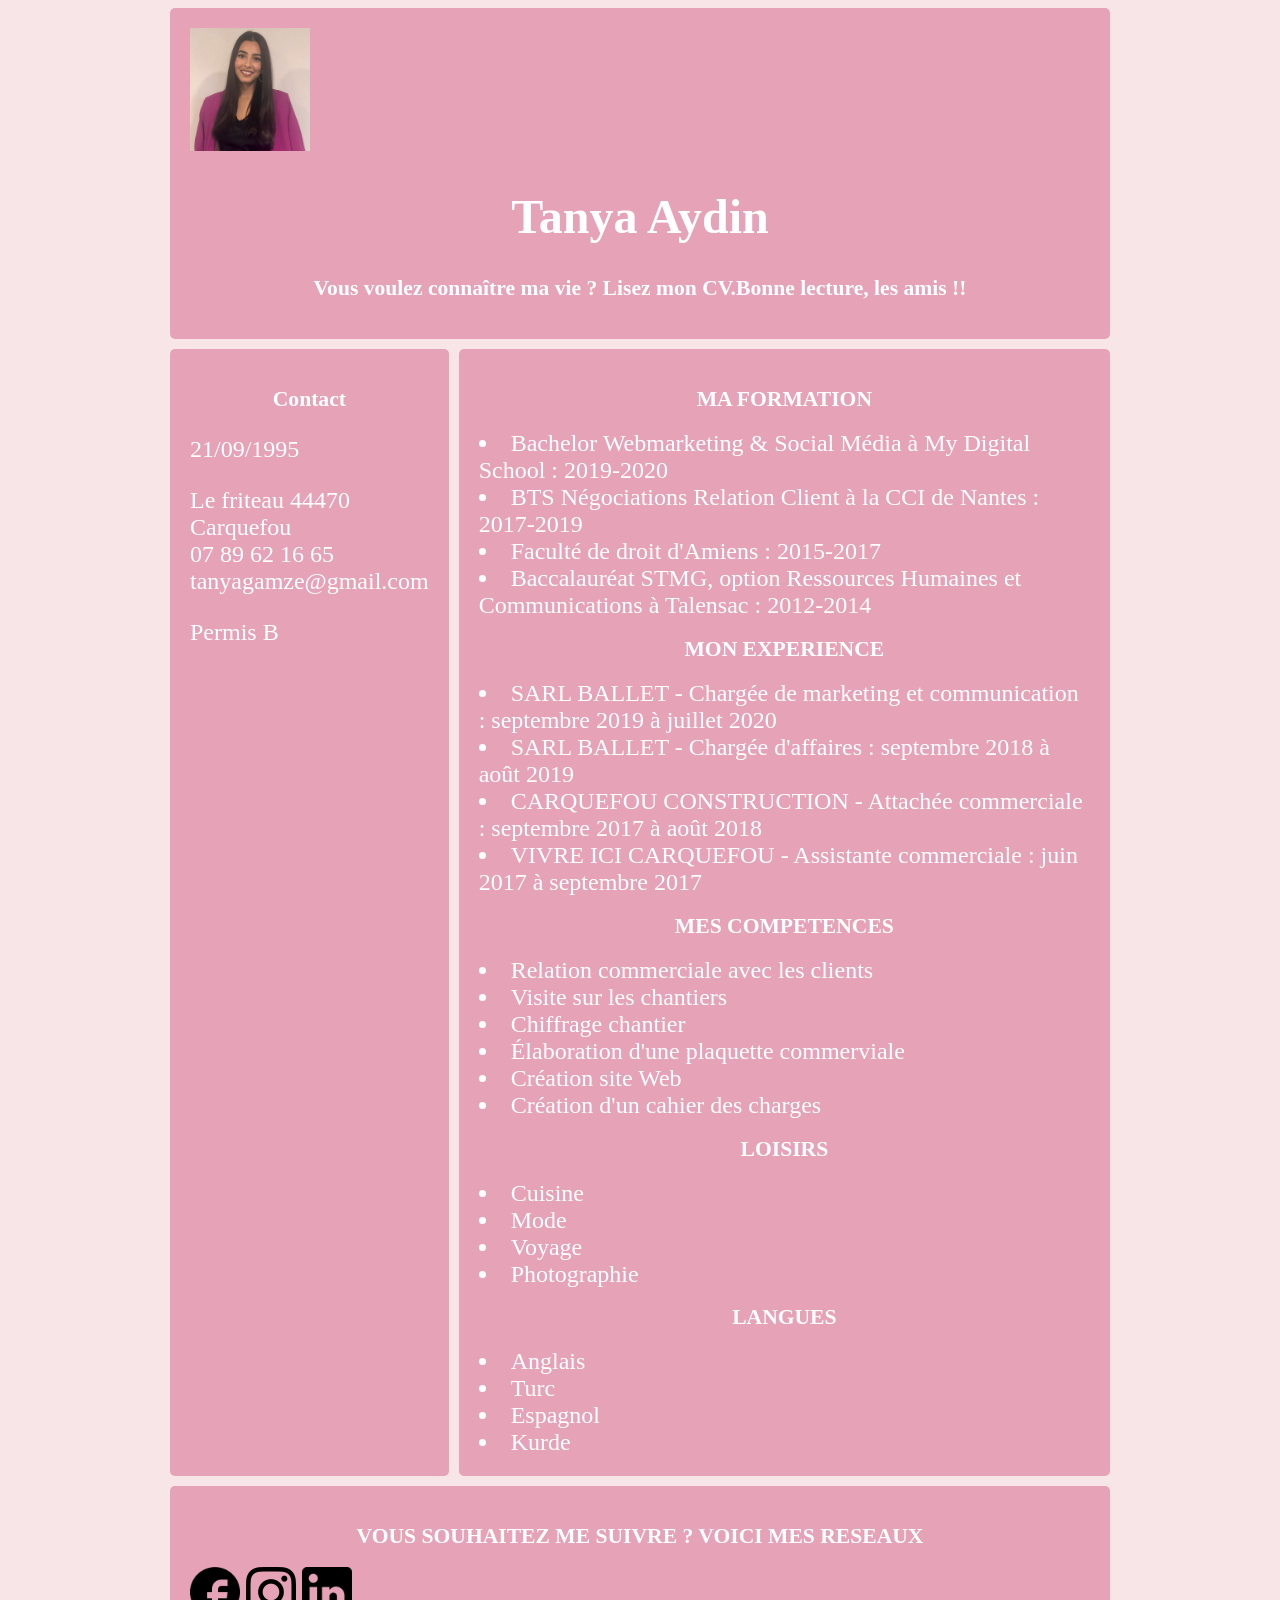
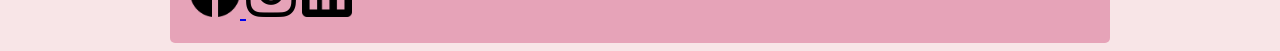
<file: index.html>
<!DOCTYPE html>
<html lang="fr">
  <head>
    <meta charset="UTF-8">
    <link rel="stylesheet" href="style.css">
    <title>CV</title>
  </head>
  <body>
  	

  	<div class="wrapper">
  <header class="header">	
  <a href="photocv.png">
  	<img src="photocv.png" alt="photo d'identité de tanya" width="120"> </a>
  	<h1>Tanya Aydin</h1>
 <h2 class="description">Vous voulez connaître ma vie ? Lisez mon CV.Bonne lecture, les amis !!</h2>


  </header>

  <aside class="contact">
  	<h2>Contact</h2>
  		<p>21/09/1995</p>
 	<p> Le friteau
 		44470 Carquefou<br/>
 	07 89 62 16 65<br/>
 tanyagamze@gmail.com</p>
 <p>Permis B        </p>
 </aside>

  <article class="content">
    <h2>MA FORMATION</h2>
   <li>Bachelor Webmarketing & Social Média à My Digital School : 2019-2020</li>
		<li>BTS Négociations Relation Client à la CCI de Nantes : 2017-2019</li>
<li>Faculté de droit d'Amiens : 2015-2017</li>
<li>Baccalauréat STMG, option Ressources Humaines et Communications à Talensac : 2012-2014</li>

<h2> MON EXPERIENCE </h2>
<li> SARL BALLET - Chargée de marketing et communication : septembre 2019 à juillet 2020</li>
<li> SARL BALLET - Chargée d'affaires : septembre 2018 à août 2019</li>
<li> CARQUEFOU CONSTRUCTION - Attachée commerciale : septembre 2017 à août 2018</li>
<li> VIVRE ICI CARQUEFOU - Assistante commerciale : juin 2017 à septembre 2017</li>

	      <h2> MES COMPETENCES</h2>
		
			<li>Relation commerciale avec les clients </li>
			<li> Visite sur les chantiers</li>
			<li> Chiffrage chantier </li>
			<li> Élaboration d'une plaquette commerviale </li>
            <li> Création site Web</li>
             <li> Création d'un cahier des charges</li>


		<h2> LOISIRS </h2>
			<li>Cuisine </li>
      <li> Mode </li>
      <li> Voyage</li>
     <li> Photographie</li>
			<h2> LANGUES </h2>
			<li> Anglais </li>
			<li> Turc </li>
			<li> Espagnol </li>
			<li> Kurde </li>
  </article>
  <footer class="footer">	

  	<h2> VOUS SOUHAITEZ ME SUIVRE ? VOICI MES RESEAUX </h2>
  	 <a href="https://www.facebook.com/tanyagamzeaydin">
	 <img src="fb.png" alt="photo fb" width="50"> </a>
	 <a href="https://www.instagram.com/tanya_gamze/">
	 <img src="insta.png" alt="photo insta" width="50" ></a>
	 <a href="https://www.linkedin.com/in/tanyaaydin/">
	 <img src="inkedin.png" alt="photo inkedin" width="50"> </a>

</footer>
</div>
  
  </body>
</html>
</file>
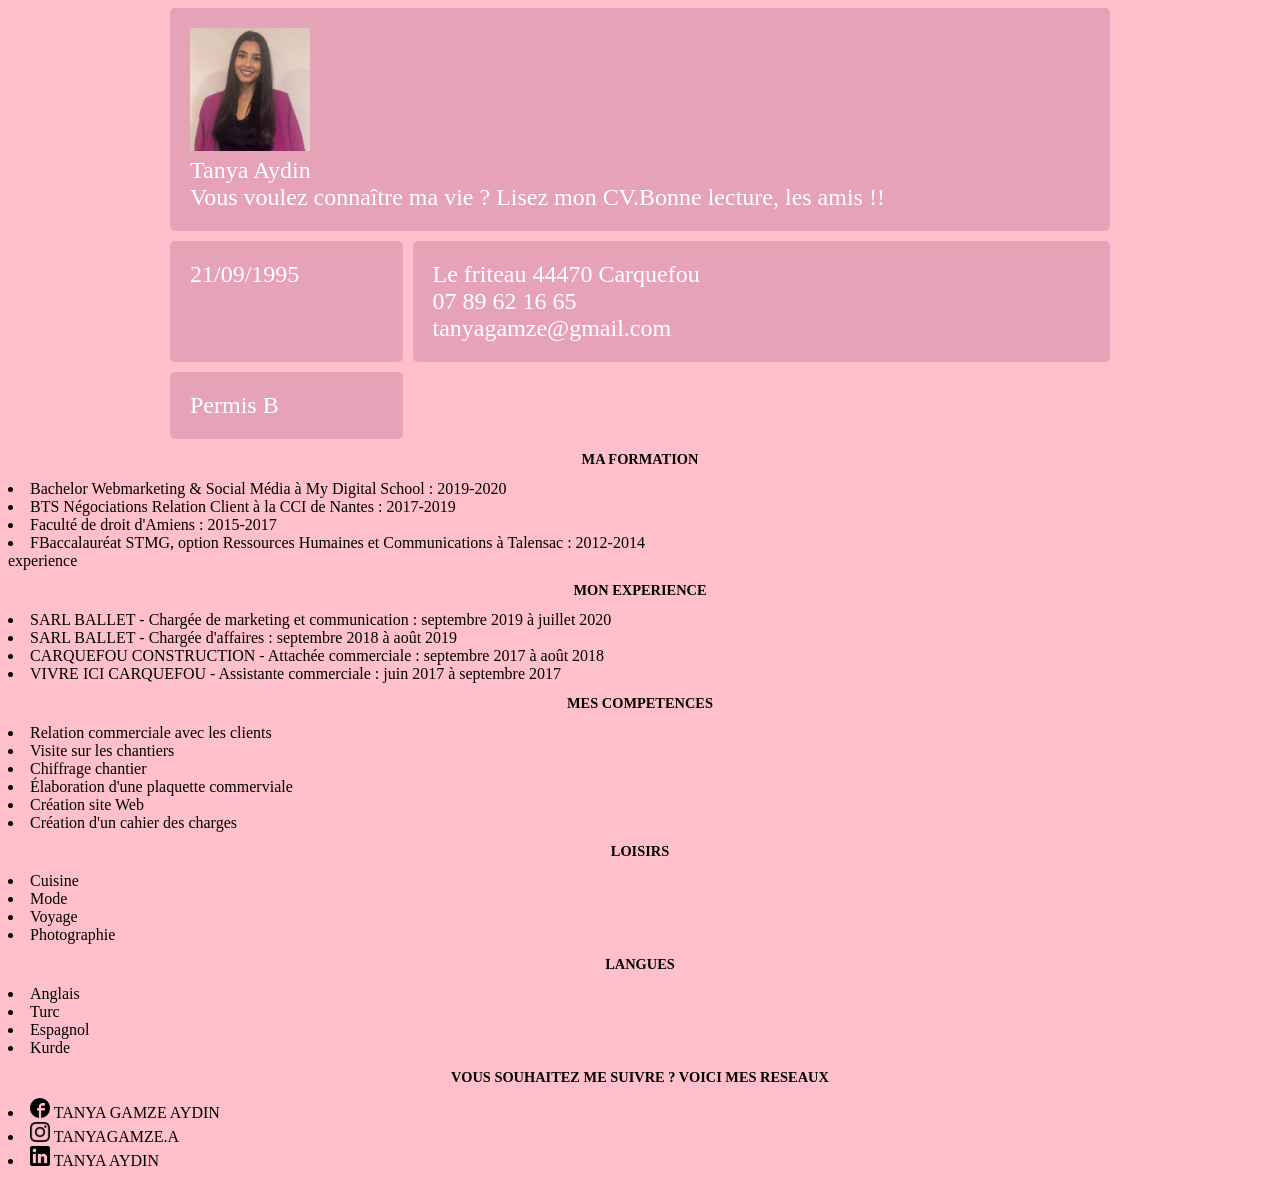
<file: Tanya-Aydin .html>
<!DOCTYPE html>
<html lang="fr">
  <head>
    <meta charset="UTF-8">
    <link rel="stylesheet" href="style.css">
    <title>CV</title>
    <style >
 
      body {
        background-color: pink; 
      }
      
    </style>
  </head>
  <body>
  	
  	<div class="wrapper">
 	 <header class="header">
 	 	<div class="photo">
	<img src="photocv.png" alt="photo d'identité de tanya" " width="120" ">
	</div>
 <div class="page">
 	<div class="info">Tanya Aydin <br/>Vous voulez connaître ma vie ? Lisez mon CV.Bonne lecture, les amis !! </header>
 		<p>21/09/1995</p>
 	<p> Le friteau
 		44470 Carquefou<br/>
 	07 89 62 16 65<br/>
 tanyagamze@gmail.com</p>
 <p>Permis B        </p>
</div>
	<div class="section">
	</div>

	<h2> MA FORMATION </h2>
<li>Bachelor Webmarketing & Social Média à My Digital School : 2019-2020</li>
		<li>BTS Négociations Relation Client à la CCI de Nantes : 2017-2019</li>
<li>Faculté de droit d'Amiens : 2015-2017</li>
<li>FBaccalauréat STMG, option Ressources Humaines et Communications à Talensac : 2012-2014</li>

 <div class="experience">experience</div>

<h2> MON EXPERIENCE </h2>
<li> SARL BALLET - Chargée de marketing et communication : septembre 2019 à juillet 2020</li>
<li> SARL BALLET - Chargée d'affaires : septembre 2018 à août 2019</li>
<li> CARQUEFOU CONSTRUCTION - Attachée commerciale : septembre 2017 à août 2018</li>
<li> VIVRE ICI CARQUEFOU - Assistante commerciale : juin 2017 à septembre 2017</li>




	      <h2> MES COMPETENCES</h2>
		
			<li>Relation commerciale avec les clients </li>
			<li> Visite sur les chantiers</li>
			<li> Chiffrage chantier </li>
			<li> Élaboration d'une plaquette commerviale </li>
            <li> Création site Web</li>
             <li> Création d'un cahier des charges</li>
            


		<h2> LOISIRS </h2>
			<li>Cuisine </li>
             <li> Mode</li>
             <li> Voyage</li>
             <li> Photographie</li>
			<h2> LANGUES </h2>
			<li> Anglais </li>
			<li> Turc </li>
			<li> Espagnol </li>
			<li> Kurde </li>
	
	<h2> VOUS SOUHAITEZ ME SUIVRE ? VOICI MES RESEAUX </h2>
	 <li> <img src="fb.png" alt="photo fb" " width="20" ">   TANYA GAMZE AYDIN </li>
	<li> <img src="insta.png" alt="photo insta" " width="20" ">  TANYAGAMZE.A </li>
	<li> <img src="inkedin.png" alt="photo inkedin" " width="20" ">       TANYA AYDIN </li>




		</ul>
	<div class="sec-droite">
</div>
<div class = "section">
	
		</div>
</div>
		<div class ="section">
			

			</body>
			</html>
</file>
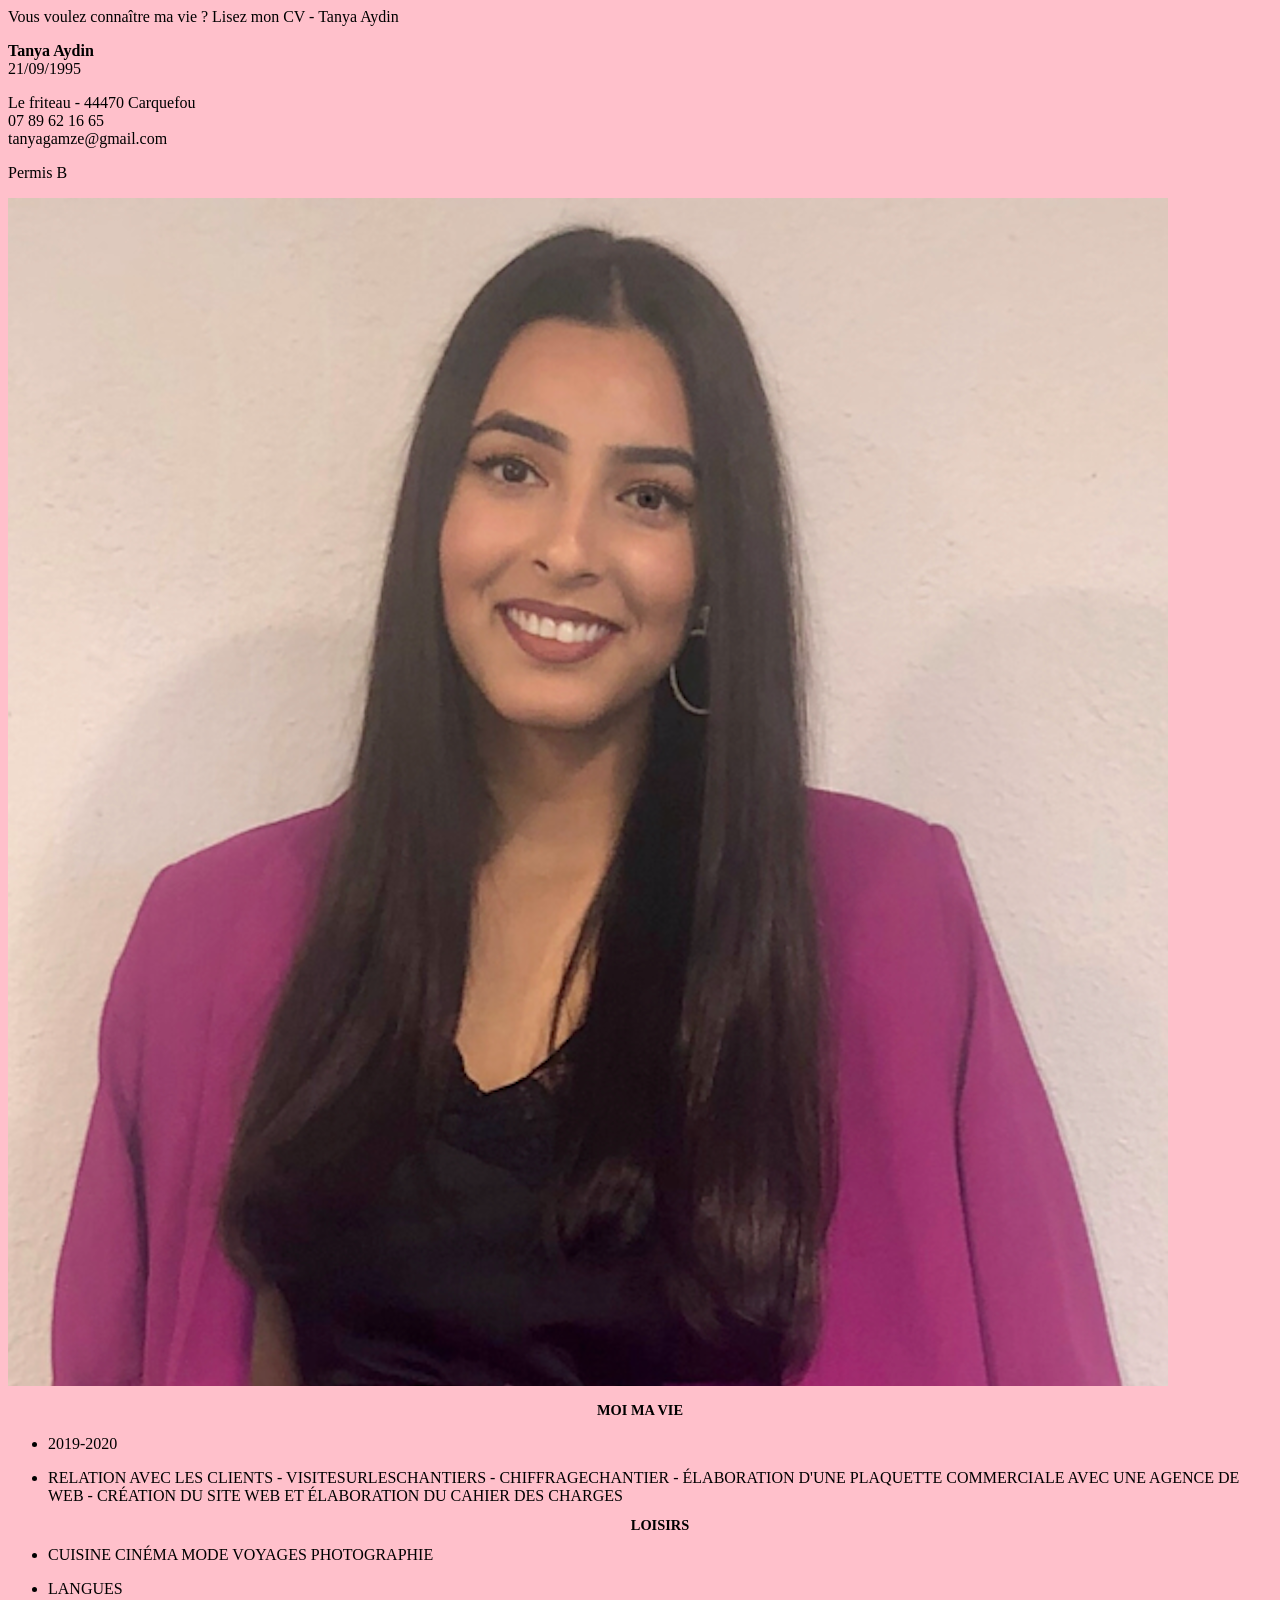
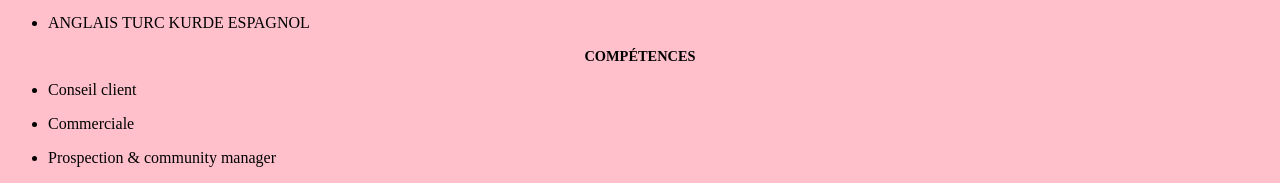
<file: tanya-aydin.html>
<!DOCTYPE html>
<html lang="fr">
  <head>
    <meta charset="UTF-8">
    <link rel="stylesheet" href="style.css">
    <title>CV</title>
    <style>
    	.photo { width:30px;

    		}      .rouge {
        color: red;
      }
      .bleu {
        color: blue;
      }
      .fond-gris {
        background-color: white; 
      }
      body {
        background-color: pink; 
      }
    </style>
  </head>
  <body>
  	Vous voulez connaître ma vie ? Lisez mon CV - Tanya Aydin 
 <div class="page">
 	<div class="info">
 		<p> <strong> Tanya Aydin</strong> <br/>
 		21/09/1995</p>
 	<p> Le friteau - 44470 Carquefou<br/>
 	07 89 62 16 65<br/>
 tanyagamze@gmail.com</p>
 <p>Permis B        </p>
</div>
<div class="photo">
	<img src="photocv.png" alt="photo d'identité de tanya">
	</div>
	<div class="section">
	</div>
		<h2> MOI MA VIE </h2>
		<ul>
			<li>
				<p>2019-2020</p>
			<li>RELATION AVEC LES CLIENTS
- VISITESURLESCHANTIERS
- CHIFFRAGECHANTIER
- ÉLABORATION D'UNE PLAQUETTE COMMERCIALE AVEC UNE
AGENCE DE WEB
- CRÉATION DU SITE WEB ET ÉLABORATION DU CAHIER DES CHARGES
		
				<h2> LOISIRS </h2>
			<li>CUISINE CINÉMA
MODE VOYAGES PHOTOGRAPHIE
			<li>
				<p>LANGUES</p>
			<li>ANGLAIS TURC KURDE ESPAGNOL
			</li>
		</ul>
	<div class="sec-droite">
</div>
<div class = "section">
	
		</div>
</div>
		<div class ="section">
			<h2> COMPÉTENCES</h2>
		<ul>
			<li> Conseil client 
				
			<li>
				<p> Commerciale </p>
			<li>
	
				<p>Prospection & community manager </p>
			</body>
			</html>
</file>
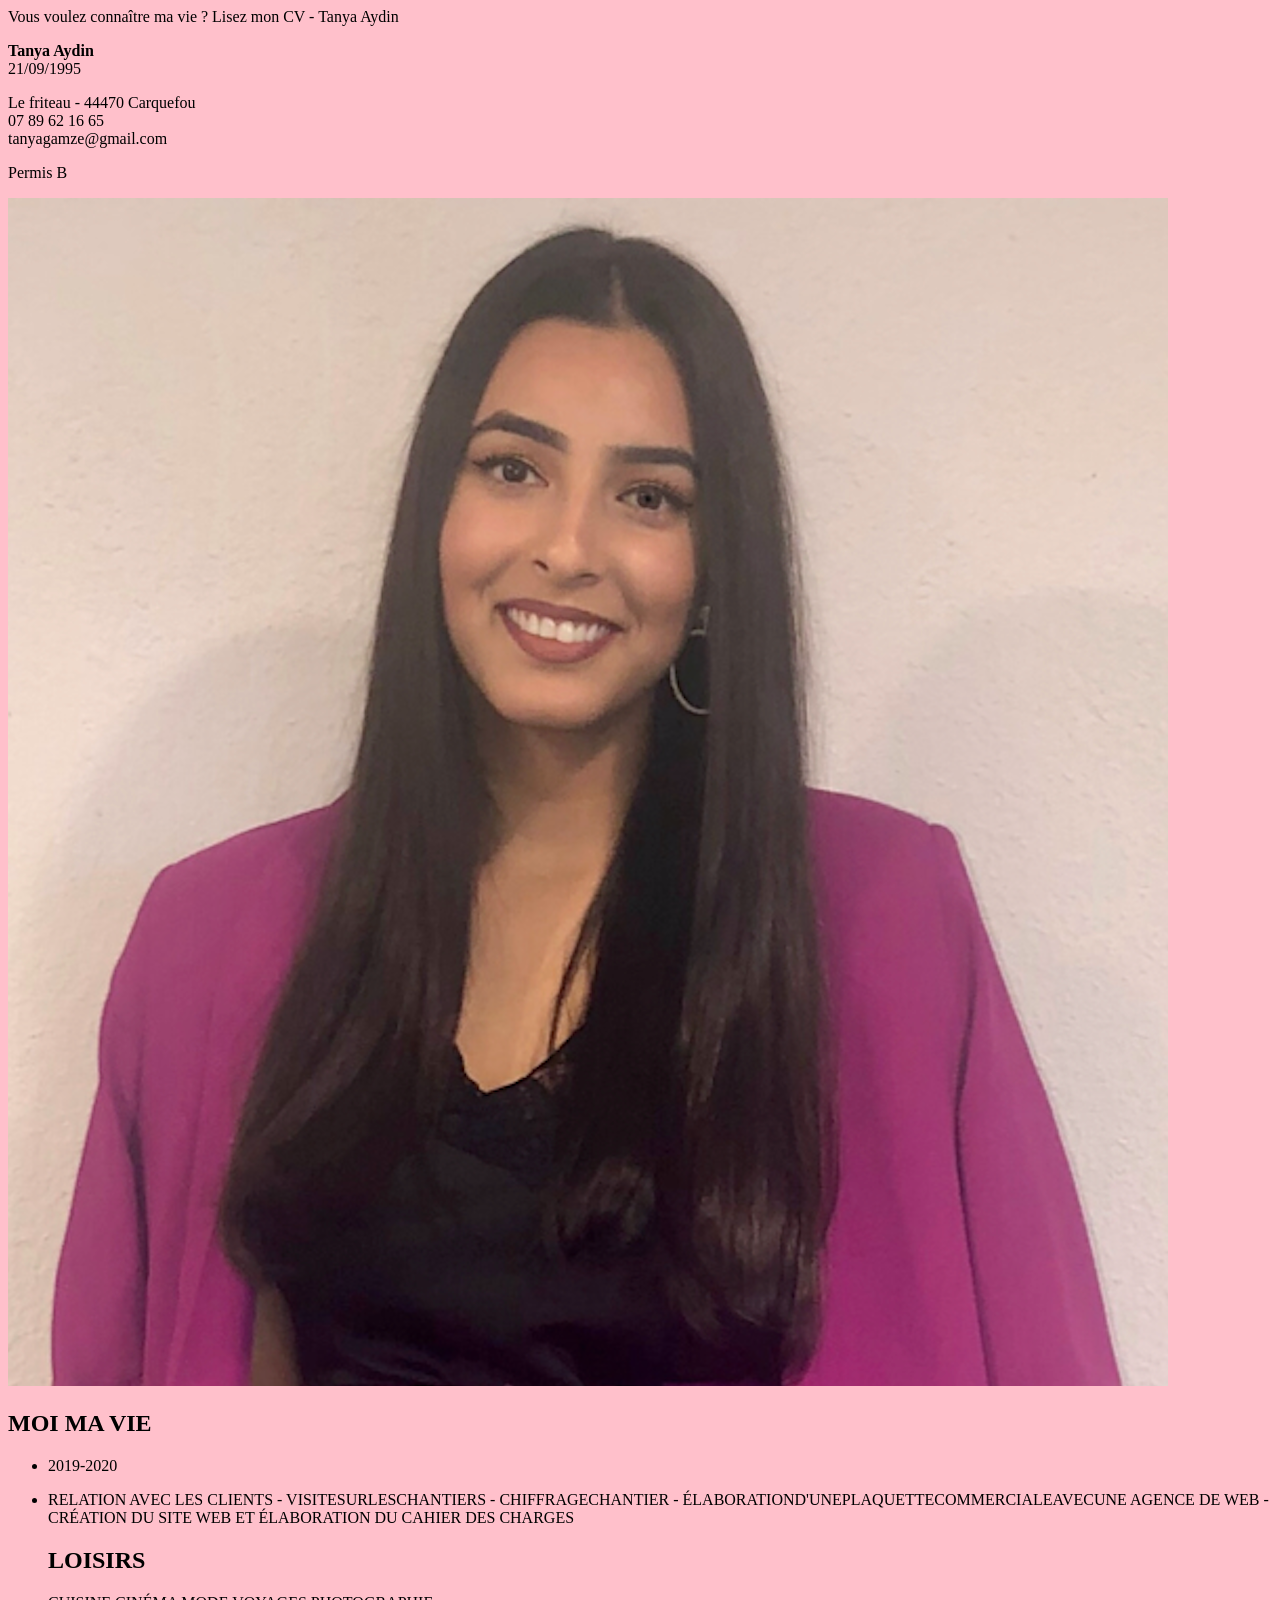
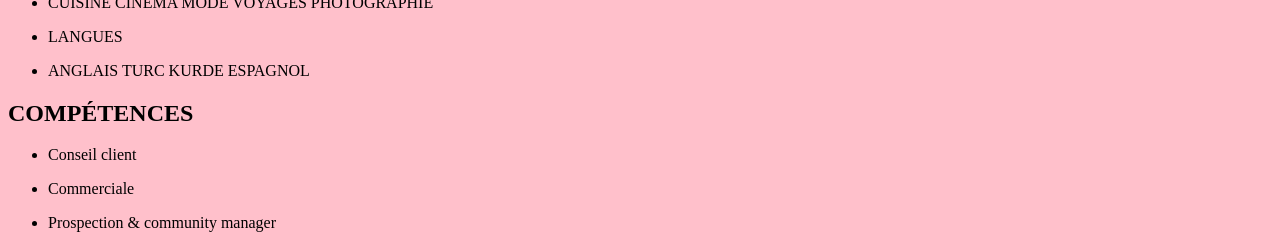
<file: untitled.html 3.html>
<!DOCTYPE html>
<html lang="fr">
  <head>
    <meta charset="UTF-8">
    <title>CV</title>
    <style>
    	.photo { width:30px;

    		}      .rouge {
        color: red;
      }
      .bleu {
        color: blue;
      }
      .fond-gris {
        background-color: white; 
      }
      body {
        background-color: pink; 
      }
    </style>
  </head>
  <body>
  	Vous voulez connaître ma vie ? Lisez mon CV - Tanya Aydin 
 <div class="page">
 	<div class="info">
 		<p> <strong> Tanya Aydin</strong> <br/>
 		21/09/1995</p>
 	<p> Le friteau - 44470 Carquefou<br/>
 	07 89 62 16 65<br/>
 tanyagamze@gmail.com</p>
 <p>Permis B        </p>
</div>
<div class="photo">
	<img src="photocv.png" alt="photo d'identité de tanya">
	</div>
	<div class="section">
	</div>
		<h2> MOI MA VIE </h2>
		<ul>
			<li>
				<p>2019-2020</p>
			<li>RELATION AVEC LES CLIENTS
- VISITESURLESCHANTIERS
- CHIFFRAGECHANTIER
- ÉLABORATIOND'UNEPLAQUETTECOMMERCIALEAVECUNE
AGENCE DE WEB
- CRÉATION DU SITE WEB ET ÉLABORATION DU CAHIER DES CHARGES
		
				<h2> LOISIRS </h2>
			<li>CUISINE CINÉMA
MODE VOYAGES PHOTOGRAPHIE
			<li>
				<p>LANGUES</p>
			<li>ANGLAIS TURC KURDE ESPAGNOL
			</li>
		</ul>
	<div class="sec-droite">
</div>
<div class = "section">
	
		</div>
</div>
		<div class ="section">
			<h2> COMPÉTENCES</h2>
		<ul>
			<li> Conseil client 
				
			<li>
				<p> Commerciale </p>
			<li>
	
				<p>Prospection & community manager </p>
			</body>
			</html>
</file>
<file: style.css>
body {
    background: #efefef;
    font-family: Verdana;
    background-color: #F8E5E7; 
}

h1 {

text-align: center;
}

h2 {
text-align: center;
font-size: 0.9em;
}
*, *:before, *:after {
  box-sizing: border-box;
}

/* no grid support? */
.contact {
  float: left;
  width: 19.1489%;
}

.content {
  float: right;
  width: 79.7872%;
}

/* make a grid */
.wrapper {
  max-width: 940px;
  margin: 0 auto;
  display: grid;
  grid-template-columns: 1fr 3fr;
  grid-gap: 10px;
}

.wrapper > * {
  background-color: #E6A3B8;
  text-align: left;
  color: #fff;
  border-radius: 5px;
  padding: 20px;
  font-size: 150%;
  /* needed for the floated layout*/
  margin-bottom: 10px;
}

.header, .footer {
  grid-column: 1 / -1;
  /* needed for the floated layout */
  clear: both;
}


/* We need to set the widths used on floated items back to auto, and remove the bottom margin as when we have grid we have gaps. */
@supports (display: grid) {
  .wrapper > * {
    width: auto;
    margin: 0;
  }
}
</file>
